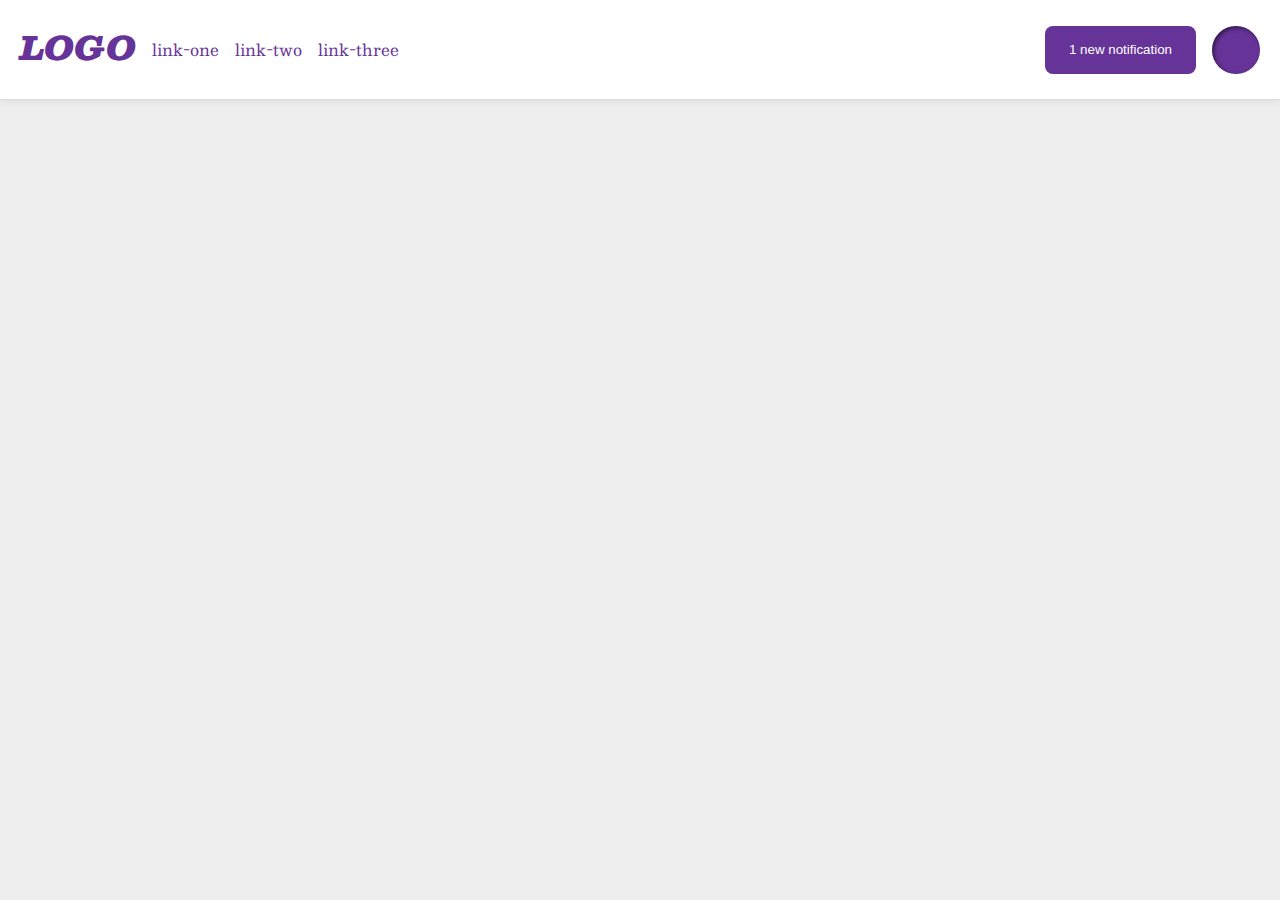
<file: flex/03-flex-header-2/index.html>
<!DOCTYPE html>
<html lang="en">
  <head>
    <meta charset="UTF-8">
    <meta http-equiv="X-UA-Compatible" content="IE=edge">
    <meta name="viewport" content="width=device-width, initial-scale=1.0">
    <title>Flex Header 2</title>
    <link rel="stylesheet" href="style.css">
  </head>
  <body>
    <div class="header">
      <div class="left-items">
          <div class="logo">
            LOGO
          </div>
          <ul class="links">
            <li><a href="https://google.com">link-one</a></li>
            <li><a href="https://google.com">link-two</a></li>
            <li><a href="https://google.com">link-three</a></li>
          </ul>
        </div>
        <div class="right-items">
          <button class="notifications">
            1 new notification
          </button>
          <div class="profile-image"></div>
        </div>
    </div>
  </body>
</html>
</file>
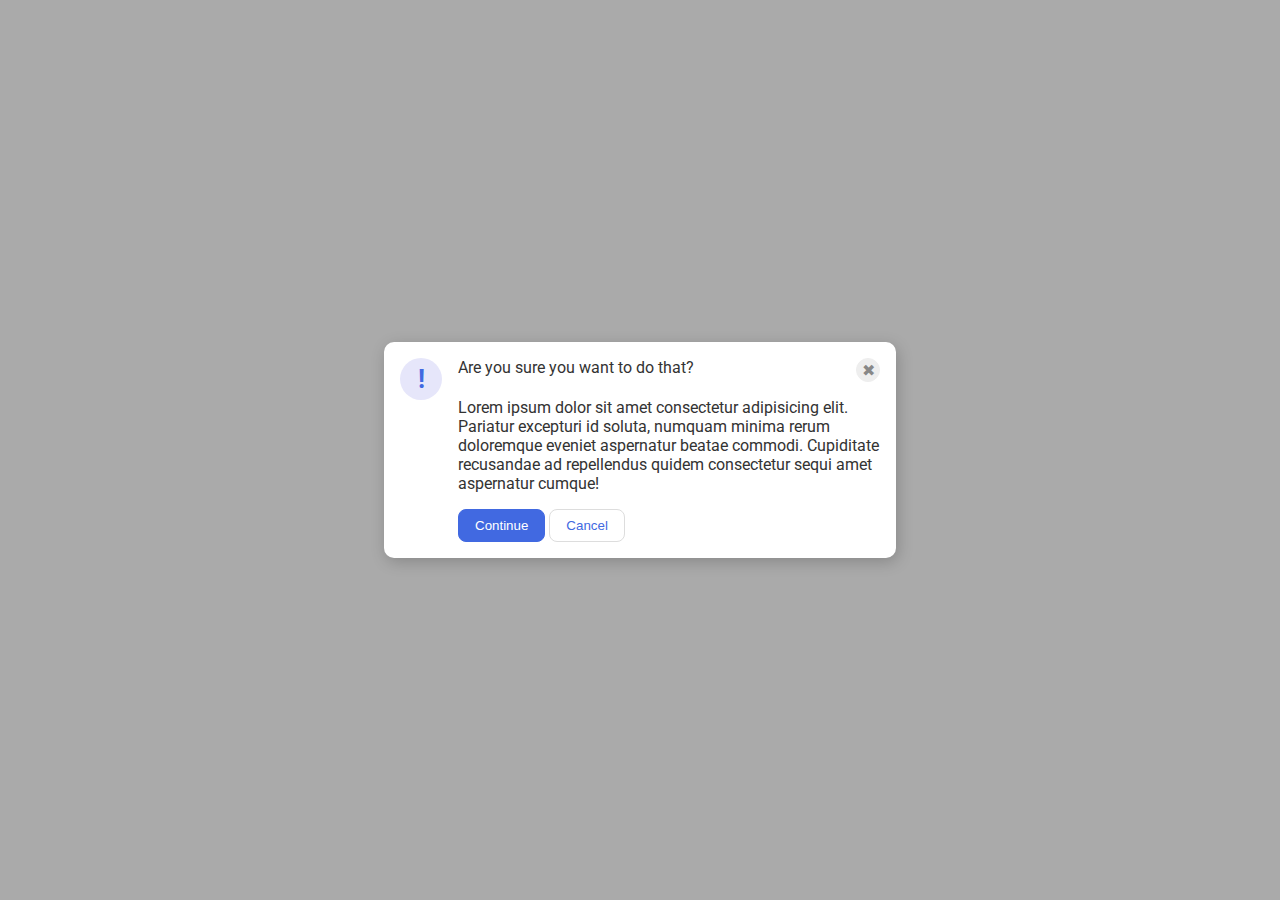
<file: flex/05-flex-modal/index.html>
<!DOCTYPE html>
<html lang="en">
  <head>
    <meta charset="UTF-8">
    <meta http-equiv="X-UA-Compatible" content="IE=edge">
    <meta name="viewport" content="width=device-width, initial-scale=1.0">
    <link rel="stylesheet" href="style.css">
    <title>Modal</title>
  </head>
  <body>
    <div class="modal">        
      <div class="icon">!</div>
      <div class="container"> 
          <div class="header">Are you sure you want to do that?
              <button class="close-button">✖</button>
          </div>
          
          <div class="text">Lorem ipsum dolor sit amet consectetur adipisicing elit. Pariatur excepturi id soluta, numquam minima rerum doloremque eveniet aspernatur beatae commodi. Cupiditate recusandae ad repellendus quidem consectetur sequi amet aspernatur cumque!</div>
          <div class="bcontainer">
          <button class="continue">Continue</button>
          <button class="cancel">Cancel</button>
        </div>
      </div>
    </div>
  </body>
</html>
</file>
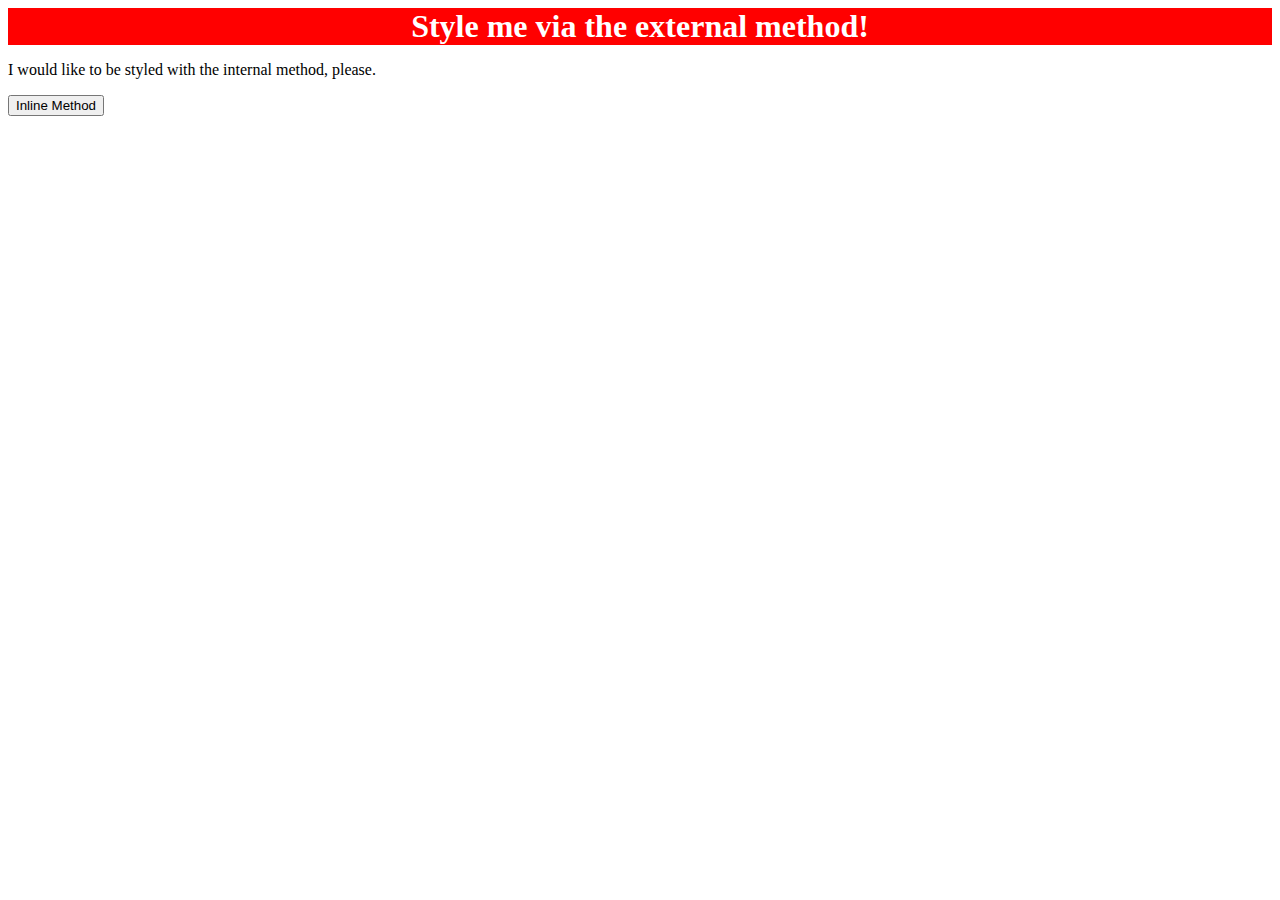
<file: foundations/01-css-methods/index.html>
<!DOCTYPE html>
<html lang="en">
  <head>
    <meta charset="UTF-8">
    <meta http-equiv="X-UA-Compatible" content="IE=edge">
    <meta name="viewport" content="width=device-width, initial-scale=1.0">
    <link rel="stylesheet" href="styles.css">
    <title>Methods for Adding CSS</title>
  </head>
  <body>
    <div>Style me via the external method!</div>
    <p>I would like to be styled with the internal method, please.</p>
    <button>Inline Method</button>
  </body>
</html>
</file>
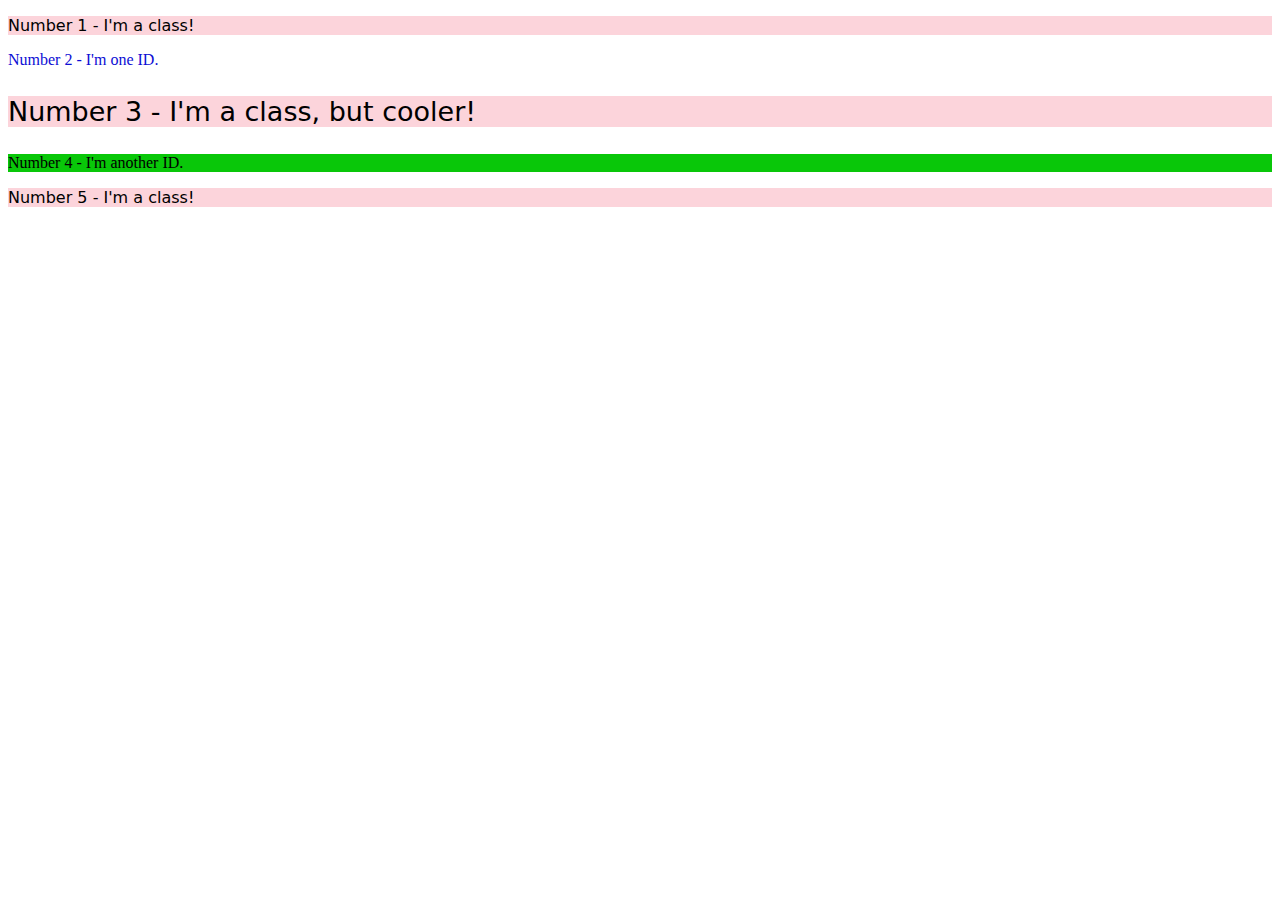
<file: foundations/02-class-id-selectors/index.html>
<!DOCTYPE html>
<html lang="en">
  <head>
    <meta charset="UTF-8">
    <meta http-equiv="X-UA-Compatible" content="IE=edge">
    <meta name="viewport" content="width=device-width, initial-scale=1.0">
    <title>Class and ID Selectors</title>
    <link rel="stylesheet" href="style.css">
  </head>
  <body>
    <p class="oddNumber">Number 1 - I'm a class!</p>
    <div id="secondElement">Number 2 - I'm one ID.</div>
    <p class="oddNumber specialClass">Number 3 - I'm a class, but cooler!</p>
    <div id="fouthElement">Number 4 - I'm another ID.</div>
    <p class="oddNumber">Number 5 - I'm a class!</p>
  </body>
</html>
</file>
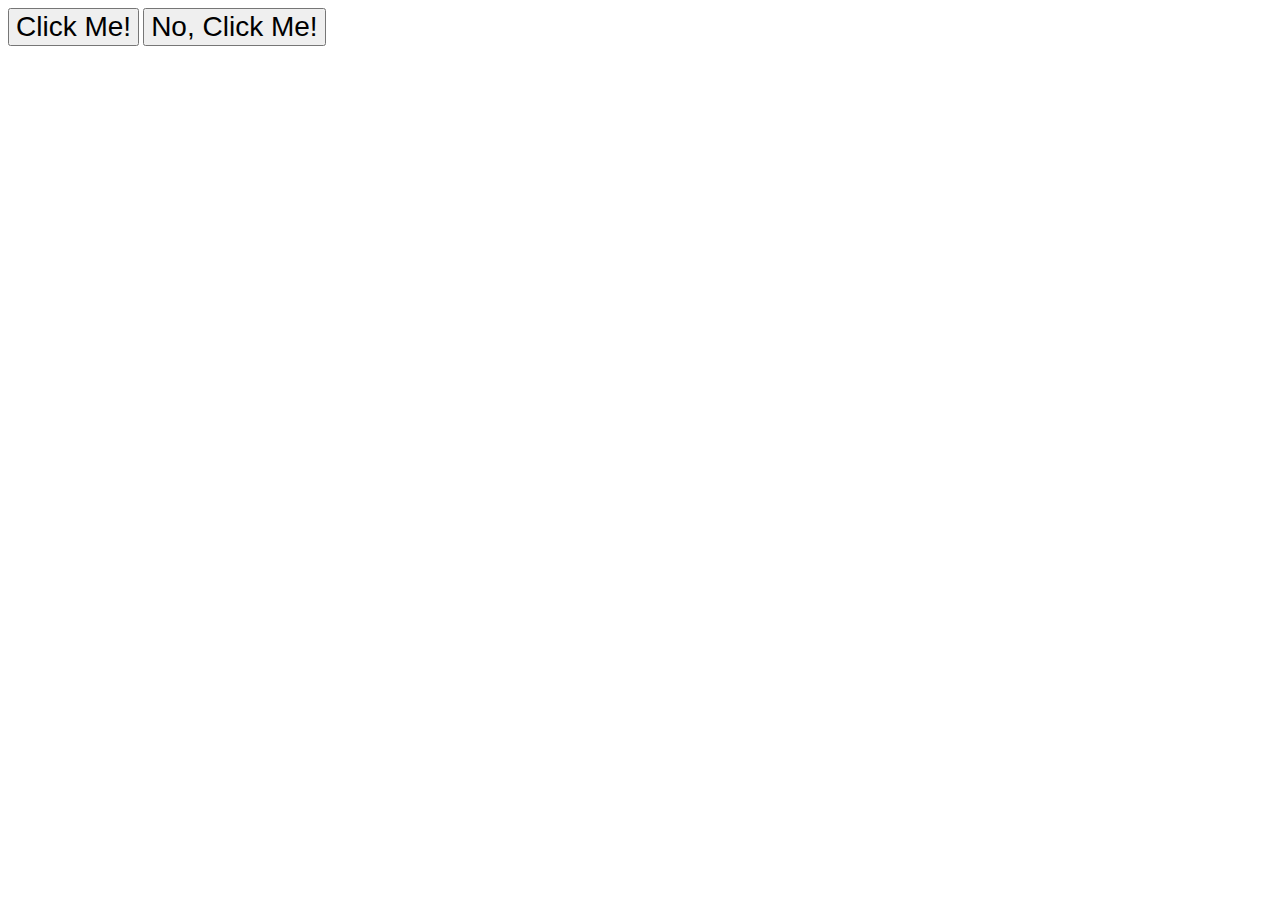
<file: foundations/03-grouping-selectors/index.html>
<!DOCTYPE html>
<html lang="en">
  <head>
    <meta charset="UTF-8">
    <meta http-equiv="X-UA-Compatible" content="IE=edge">
    <meta name="viewport" content="width=device-width, initial-scale=1.0">
    <title>Grouping Selectors</title>
    <link rel="stylesheet" href="style.css">
  </head>
  <body>
    <button id="leftButton">Click Me!</button>
    <button id="rightButton">No, Click Me!</button>
  </body>
</html>
</file>
<file: flex/03-flex-header-2/style.css>
/* this is some magical font-importing.  
you'll learn about it later. */
@import url('https://fonts.googleapis.com/css2?family=Besley:ital,wght@0,400;1,900&display=swap');

body {
  margin: 0;
  background: #eee;
  font-family: Besley, serif;
}

.header {
  background: white;
  border-bottom: 1px solid #ddd;
  box-shadow: 0 0 8px rgba(0,0,0,.1);
  display: flex;
  justify-content: space-between;
  padding: 20px;
  align-items: center;
}

.profile-image {
  background: rebeccapurple;
  box-shadow: inset 2px 2px 4px rgba(0,0,0,.5);
  border-radius: 50%;
  width: 48px;
  height: 48px;
}

.logo {
  color: rebeccapurple;
  font-size: 32px;
  font-weight: 900;
  font-style: italic;
}

button {
  border: none;
  border-radius: 8px;
  background: rebeccapurple;
  color: white;
  padding: 8px 24px;
}

a {
  /* this removes the line under our links */
  text-decoration: none;
  color: rebeccapurple;
}

ul {
  list-style-type: none;
  display: flex;
  gap: 16px;
  padding: 0px;
}
/* left items */
.left-items {
  display: flex;
  gap: 16px
}
 
/* right items */
.right-items {
  display: flex;
  gap: 16px;
}
</file>
<file: flex/05-flex-modal/style.css>
@import url('https://fonts.googleapis.com/css2?family=Roboto:wght@400;700&display=swap');

html, body {
  height: 100%;
}

body {
  font-family: Roboto, sans-serif;
  margin: 0;
  background: #aaa;
  color: #333;
  /* I'll give you this one for free lol */
  display: flex;
  align-items: center;
  justify-content: center;
}

.modal {
  background: white;
  width: 480px;
  border-radius: 10px;
  box-shadow: 2px 4px 16px rgba(0,0,0,.2);
  display: flex;
  gap: 16px;  
  padding: 16px;
}

.icon {
  color: royalblue;
  font-size: 26px;
  font-weight: 700;
  background: lavender;
  width: 42px;
  height: 42px; 
  border-radius: 50%;
  display: flex;
  justify-content: center;
  align-items: center;
  /* from my understanding flex shrink makes it so that a div occupies the whole space regardless of text */
  flex-shrink: 0;
}

.close-button {
  background: #eee;
  border-radius: 50%;
  color: #888;
  font-weight: 400;
  font-size: 16px;
  height: 24px;
  width: 24px;
  display: flex;
  align-items: center;
  justify-content: center;
  border: 1px solid #eee;
  padding: 0;
}

button {
  cursor: pointer;
  padding: 8px 16px;
  border-radius: 8px;
}

button.continue {
  background: royalblue;
  border: 1px solid royalblue;
  color: white;
}

button.cancel {
  background: white;
  border: 1px solid #ddd;
  color: royalblue;

}
.container {
  display: flex;
  flex-direction: column;
  gap: 16px
}
.header {
  display: flex;
  flex-direction: row;
  justify-content: space-between;
}
</file>
<file: foundations/01-css-methods/styles.css>
div {
    background-color: red;
    color: white;
    font-size: 32px;
    text-align: center;
    font-weight: bold;
}
</file>
<file: foundations/02-class-id-selectors/style.css>
/* targets all the elements with the class oddNumber */
.oddNumber {
    font-family: "Verdana", "Dejavu Sans", sans-serif;
    background-color: rgb(252, 212, 219);
}
/* targets all the elements with the id secondElement */
#secondElement {
    color:rgb(13, 13, 212);
    font-size: 36;
}
/* A nice one I didnt know, you can assign an element 2 classes by separating with space when asigning a class */
/* targets all elements inside the class oddNumber with the class specialClass :/ */
.oddNumber.specialClass {
    font-size: 27px;
}
#fouthElement {
    background-color: rgb(9, 199, 9);
}
</file>
<file: foundations/03-grouping-selectors/style.css>
#colorfull {
    background-color: rgb(235, 235, 11);

}
#vintage {
    background-color: rgb(5, 5, 5);
    color: rgb(250, 245, 245)
}
button {
    font-family:"Helvetica", "Times New Roman", sans-serif;
    font-size: 28px;

}
</file>
